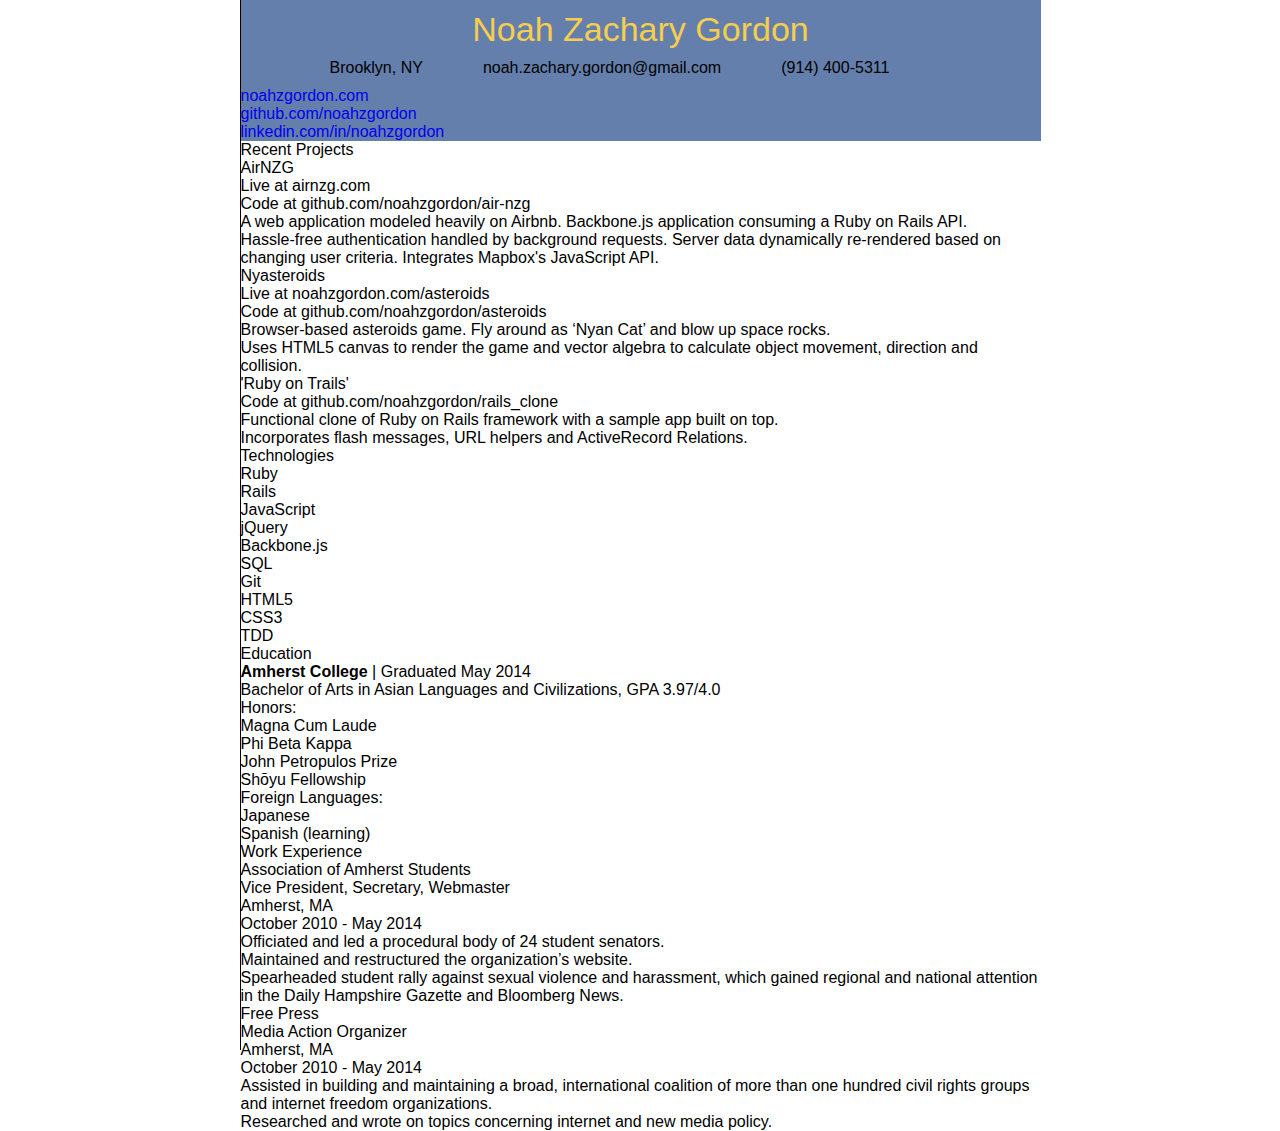
<file: resume.html>
<!DOCTYPE HTML>
<html>
<head>
  <meta charset="utf-8">
  <title>NZG - Resume</title>
  <link rel="stylesheet" href="resume_style.css">
  </script>
</head>

<body class="group">

  <article class="head group">

    <h1>Noah Zachary Gordon</h1>
    <ul class="contact">
      <li>Brooklyn, NY</li>
      <li>noah.zachary.gordon@gmail.com</li>
      <li>(914) 400-5311</li>
    </ul>
    <ul class="links">
      <li>
        <a href="http://noahzgordon.com/">
          noahzgordon.com
        </a>
      </li>
      <li>
        <a href="https://github.com/noahzgordon/">
          github.com/noahzgordon
        </a>
      </li>
      <li>
        <a href="http://www.linked.com/in/noahzgordon/">
          linkedin.com/in/noahzgordon
        </a>
      </li>
    </ul>
  </article>

  <article class="projects">
    <h2>Recent Projects</h2>
    <ul class="projects">
      <li>
        <h3>AirNZG</h3>
        <p>Live at airnzg.com</p>
        <p>Code at github.com/noahzgordon/air-nzg</p>
        <ul class="bullets">
          <li>A web application modeled heavily on Airbnb. Backbone.js application consuming a Ruby on Rails API.</li>
          <li>Hassle-free authentication handled by background requests. Server data dynamically re-rendered based on changing user criteria. Integrates Mapbox's JavaScript API.</li>
        </ul>
      </li>
      <li>
        <h3>Nyasteroids</h3>
        <p>Live at noahzgordon.com/asteroids</p>
        <p>Code at github.com/noahzgordon/asteroids</p>
        <ul class="bullets">
          <li>Browser-based asteroids game. Fly around as ‘Nyan Cat’ and blow up space rocks.</li>
          <li>Uses HTML5 canvas to render the game and vector algebra to calculate object movement, direction and collision.</li>
        </ul>
      </li>
      <li>
        <h3>'Ruby on Trails'</h3>
        <p>Code at github.com/noahzgordon/rails_clone</p>
        <ul class="bullets">
          <li>Functional clone of Ruby on Rails framework with a sample app built on top.</li>
          <li>Incorporates flash messages, URL helpers and ActiveRecord Relations.</li>
        </ul>
      </li>
    </ul>

    <h3>Technologies</h3>
    <ul>
      <li>Ruby</li>
      <li>Rails</li>
      <li>JavaScript</li>
      <li>jQuery</li>
      <li>Backbone.js</li>
      <li>SQL</li>
      <li>Git</li>
      <li>HTML5</li>
      <li>CSS3</li>
      <li>TDD</li>
    </ul>
  </article>

  <article class="education">
    <h2>Education</h2>
    <h3><strong>Amherst College</strong> | Graduated May 2014</h3>
    <p>Bachelor of Arts in Asian Languages and Civilizations, GPA 3.97/4.0</p>
    <p>Honors:</p>
    <ul class="honors">
      <li>Magna Cum Laude</li>
      <li>Phi Beta Kappa</li>
      <li>John Petropulos Prize</li>
      <li>Shōyu Fellowship</li>
    </ul>
    <p>Foreign Languages:</p>
    <ul class="languages">
      <li>Japanese</li>
      <li>Spanish (learning)</li>
    </ul>
  </article>

  <article class="experience">
    <h2>Work Experience</h2>
    <ul>
      <li>
        <h3>Association of Amherst Students</h3>
        <p class="title">Vice President, Secretary, Webmaster</p>
        <p class="place">Amherst, MA</p>
        <p class="date">October 2010 - May 2014</p>
        <ul class="bullets">
          <li>Officiated and led a procedural body of 24 student senators.</li>
          <li>Maintained and restructured the organization’s website.</li>
          <li>Spearheaded student rally against sexual violence and harassment, which gained regional and national attention in the Daily Hampshire Gazette and Bloomberg News.</li>
        </ul>
      </li>
      <li>
        <h3>Free Press</h3>
        <p class="title">Media Action Organizer</p>
        <p class="place">Amherst, MA</p>
        <p class="date">October 2010 - May 2014</p>
        <ul class="bullets">
          <li>Assisted in building and maintaining a broad, international coalition of more than one hundred civil rights groups and internet freedom organizations.</li>
          <li>Researched and wrote on topics concerning internet and new media policy.</li>
        </ul>
      </li>

    </ul>
  </article>

</body>
</html>
</file>
<file: resume_style.css>
/* RESETS */

html, body, section, article, ul, li, h1, h2, h3, p, a {
  padding: 0;
  margin: 0;
  border: 0;
  font: inherit;
}

h1, h2, h3, p, a, li {
  font-family: Verdana, sans-serif;
  text-decoration: none;
}

ul, li {
  list-style: none;
}

/* CLEARFIX */

.group:after {
  content: "";
  display: block;
  clear: both;
}

/* STYLES */

body {
  max-width: 800px;
  width: 100%;
  height: 1050px;
  margin: auto;
  border-left: 1px solid #000;
}

.head {
  background: #647FAC;
  color: #F5CD4F;
}

.head > h1 {
  padding-top: 10px;
  font-size: 34px;
  font-weight: thin;
  text-align: center;
}

.contact {
  width: 682px;
  margin: auto;
}

.contact > li {
  display: block;
  float: left;
  color: #000;
  margin: 10px 30px;
}
</file>
